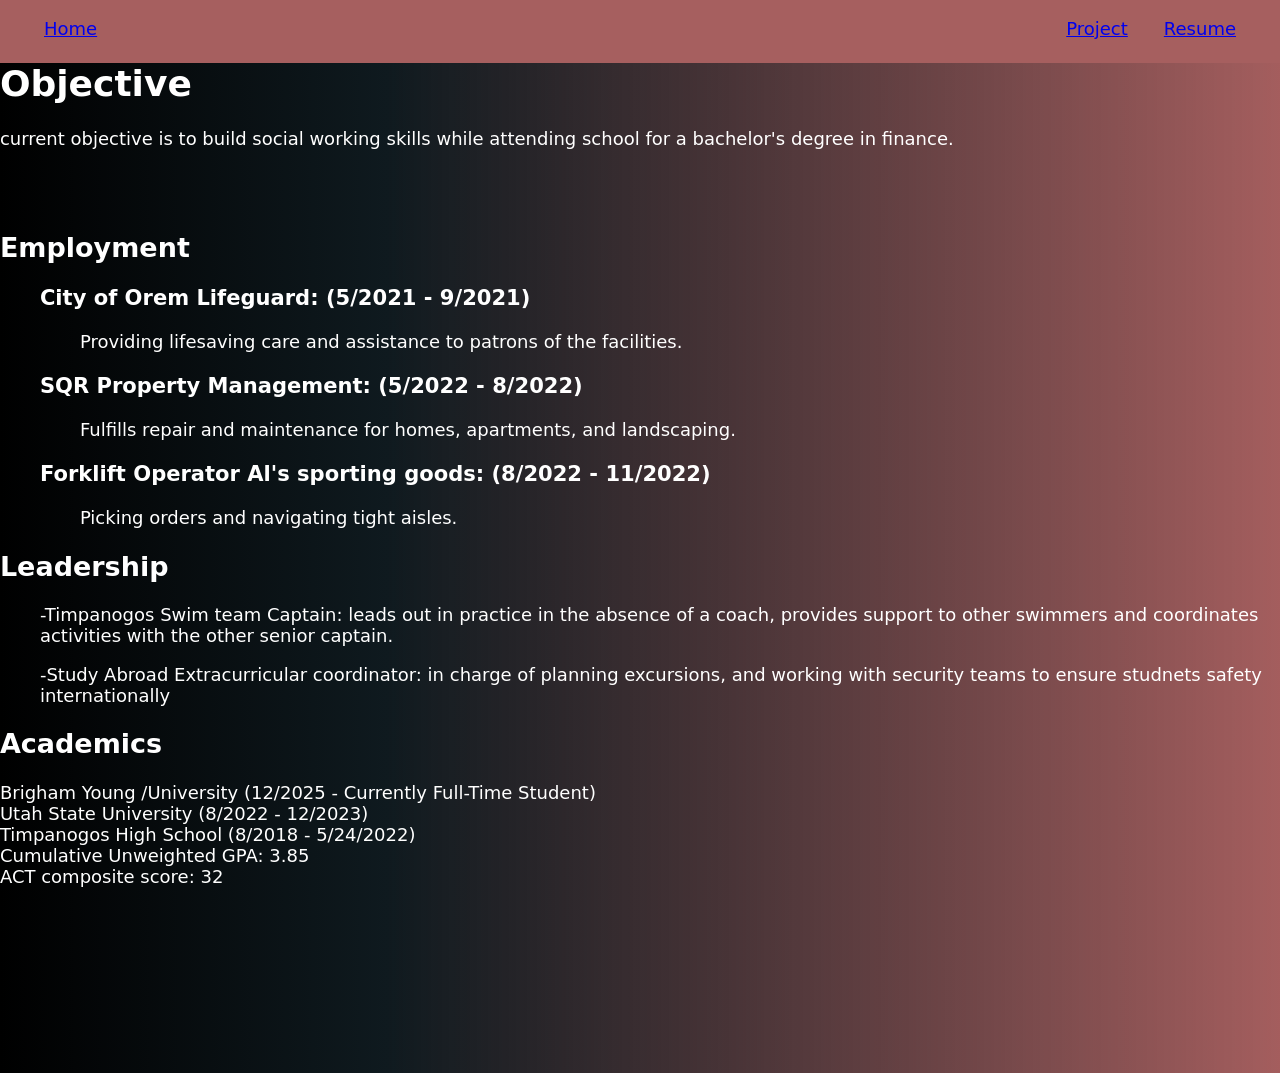
<file: pages/resume.html>
<!DOCTYPE html>
<html lang="en">
<head>
    <meta charset="UTF-8">
    <meta name="viewport" content="width=device-width, initial-scale=1.0">
    <link href="../css/my_styles.css" rel="stylesheet">
    <title>Not So Hopelessly lost</title>
</head>
<body bgcolor="#A65F5F">
    <div class="menu_list">
        <a href="../index.html">Home</a>
        <a class="menu_right" href="resume.html">Resume</a>
        <a class="menu_right" href="web_app.html">Project</a>
    </div>
    <!-- background -->
    <div>
        <video width=100% autoplay muted loop  class="mystylevideo">
                <source src="../assets/vid/301949.mov" type="video/mp4">
        </video>
            <div class="res_text">
                <h1>Objective</h1>
                <p>current objective is to build social working skills while attending school for a bachelor's degree in finance.</p><br><br>
                
                <h2>Employment</h2>
                <ul><h3>City of Orem Lifeguard: (5/2021 - 9/2021)</h3>
                    <ol>Providing lifesaving care and assistance to patrons of the facilities.</ol>
                </ul>
                <ul><h3>SQR Property Management: (5/2022 - 8/2022)</h3>
                    <ol>Fulfills repair and maintenance for homes, apartments, and landscaping.</ol>
                </ul>
                <ul>
                    <h3>Forklift Operator Al's sporting goods: (8/2022 - 11/2022)</h3>
                    <ol>Picking orders and navigating tight aisles.</ol>
                </ul>

                <h2>Leadership</h2>
                    <ol>
                        <p>-Timpanogos Swim team Captain: leads out in practice in the absence of a coach, provides support to other swimmers and coordinates activities with the other senior captain.</p>
                        <p>-Study Abroad Extracurricular coordinator: in charge of planning excursions, and working with security teams to ensure studnets safety internationally</p>
                    </ol>
                <h2>Academics</h2>
                    <p>Brigham Young /University (12/2025 - Currently Full-Time Student)<br>
                        Utah State University (8/2022 - 12/2023)<br>
                        Timpanogos High School (8/2018 - 5/24/2022)<br>
                        Cumulative Unweighted GPA: 3.85<br>
                        ACT composite score: 32</p><br><br><br><br><br><br><br><br>
                <div>
                    <!-- Recognitions:
                        -Academic All Region in swimming by the Utah High School Activities Association
                        -AP scholar by College Board

                    Extracurricular Activities
                    Timpanogos High School Chamber Choir: The highest level audition only choir at Timpanogos High School
                    Timpanogos Swim team Varsity: Only qualifying swimmers are recognized as varsity and attend additional practices
                    Millennial Choirs and Orchestras: member from 2018 - 2022
                    Performances
                    Stadium of Fire, Carnegie Hall, Abravanel Hall, Spanish Fork Fairgrounds with David Archuletta, Christ's cathedral in orange county
                    References available upon request --> 
                </div>
            </div>




    </div>
</body>
</html>
</file>
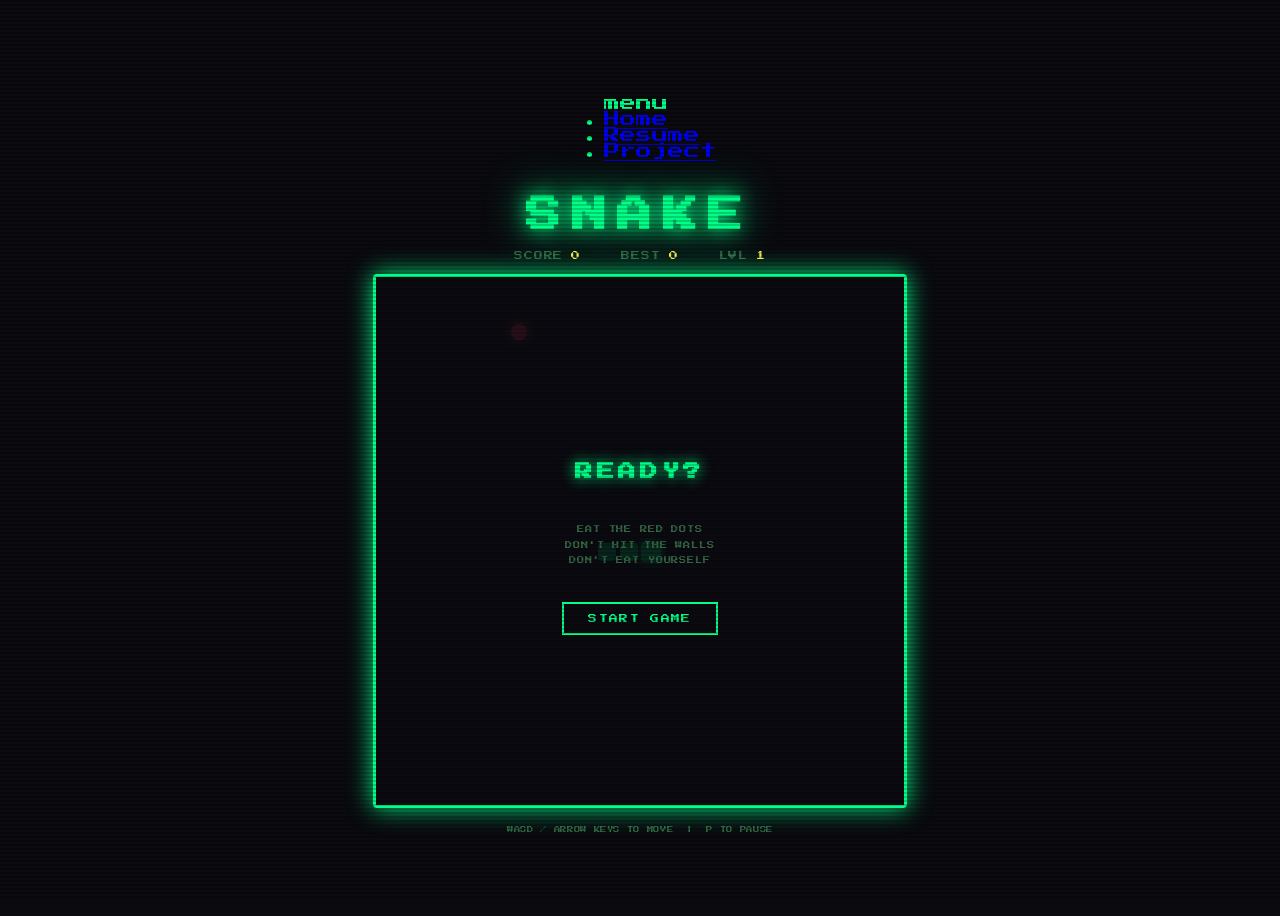
<file: pages/web_app.html>
<!DOCTYPE html>
<html lang="en">
<head>
    <meta charset="UTF-8" />
    <meta name="viewport" content="width=device-width, initial-scale=1.0"/>
    <link href="https://fonts.googleapis.com/css2?family=Press+Start+2P&display=swap" rel="stylesheet"/>
    <link href="../css/snake.css" rel="stylesheet">
    <title>Hopelessly lost</title>
</head>
<body>
    <!-- topline menu -->
    <ul id="menu_list">menu
        <li><a href="../index.html">Home</a></li>
        <li><a href="resume.html">Resume</a></li>
        <li><a href="web_app.html">Project</a></li>
    </ul>
    <!-- background -->
     <h1>SNAKE</h1>

<div class="hud">
  <div class="hud-item"><span>SCORE</span><span id="score">0</span></div>
  <div class="hud-item"><span>BEST</span><span id="best">0</span></div>
  <div class="hud-item"><span>LVL</span><span id="level">1</span></div>
</div>

<div class="arena-wrap">
  <canvas id="game"></canvas>

  <!-- Start screen -->
  <div class="overlay" id="startScreen">
    <h2>READY?</h2>
    <p class="sub">EAT THE RED DOTS<br>DON'T HIT THE WALLS<br>DON'T EAT YOURSELF</p>
    <button class="btn" id="startBtn">START GAME</button>
  </div>

  <!-- Game-over screen -->
  <div class="overlay hidden" id="gameOverScreen">
    <h2>GAME OVER</h2>
    <div class="final-score" id="finalScore">0 PTS</div>
    <button class="btn" id="restartBtn">PLAY AGAIN</button>
  </div>
</div>

<div class="controls">
  WASD / ARROW KEYS TO MOVE &nbsp;|&nbsp; P TO PAUSE
</div>

<div class="dpad">
  <div class="dpad-row"><div class="dpad-spacer"></div><button class="dpad-btn" data-dir="UP">▲</button><div class="dpad-spacer"></div></div>
  <div class="dpad-row"><button class="dpad-btn" data-dir="LEFT">◀</button><div class="dpad-spacer"></div><button class="dpad-btn" data-dir="RIGHT">▶</button></div>
  <div class="dpad-row"><div class="dpad-spacer"></div><button class="dpad-btn" data-dir="DOWN">▼</button><div class="dpad-spacer"></div></div>
</div>

<script>
  // ─── CONFIG ───────────────────────────────────────────────────────────────
  const COLS = 24, ROWS = 24, CELL = 22;
  const BASE_SPEED = 140; // ms per tick at level 1
  const SPEED_STEP = 8;   // ms faster per level
  const PTS_PER_FOOD = 10;
  const LEVEL_EVERY  = 5;  // foods per level-up

  // ─── CANVAS SETUP ─────────────────────────────────────────────────────────
  const canvas = document.getElementById('game');
  const ctx    = canvas.getContext('2d');
  canvas.width  = COLS * CELL;
  canvas.height = ROWS * CELL;

  // ─── STATE ─────────────────────────────────────────────────────────────────
  let snake, dir, nextDir, food, score, best, level, foodEaten;
  let gameLoop = null, running = false, paused = false;

  const $ = id => document.getElementById(id);

  function loadBest() { return parseInt(localStorage.getItem('snakeBest') || '0'); }
  function saveBest(v) { localStorage.setItem('snakeBest', v); }

  // ─── INIT ──────────────────────────────────────────────────────────────────
  function init() {
    snake     = [{ x: 12, y: 12 }, { x: 11, y: 12 }, { x: 10, y: 12 }];
    dir       = { x: 1, y: 0 };
    nextDir   = { x: 1, y: 0 };
    score     = 0;
    level     = 1;
    foodEaten = 0;
    best      = loadBest();
    placeFood();
    updateHUD();
    draw();
  }

  function placeFood() {
    let pos;
    do {
      pos = { x: Math.floor(Math.random() * COLS), y: Math.floor(Math.random() * ROWS) };
    } while (snake.some(s => s.x === pos.x && s.y === pos.y));
    food = pos;
  }

  // ─── GAME TICK ─────────────────────────────────────────────────────────────
  function tick() {
    if (!running || paused) return;

    dir = { ...nextDir };
    const head = { x: snake[0].x + dir.x, y: snake[0].y + dir.y };

    // wall collision
    if (head.x < 0 || head.x >= COLS || head.y < 0 || head.y >= ROWS) return endGame();
    // self collision
    if (snake.some(s => s.x === head.x && s.y === head.y)) return endGame();

    snake.unshift(head);

    if (head.x === food.x && head.y === food.y) {
      score += PTS_PER_FOOD * level;
      foodEaten++;
      if (foodEaten % LEVEL_EVERY === 0) level++;
      if (score > best) { best = score; saveBest(best); }
      placeFood();
      updateHUD();
      reschedule();
    } else {
      snake.pop();
    }

    draw();
  }

  function reschedule() {
    clearInterval(gameLoop);
    const speed = Math.max(50, BASE_SPEED - (level - 1) * SPEED_STEP);
    gameLoop = setInterval(tick, speed);
  }

  // ─── DRAWING ───────────────────────────────────────────────────────────────
  const COL_SNAKE  = getComputedStyle(document.documentElement).getPropertyValue('--snake').trim();
  const COL_SNAKE2 = getComputedStyle(document.documentElement).getPropertyValue('--snake2').trim();
  const COL_FOOD   = getComputedStyle(document.documentElement).getPropertyValue('--food').trim();
  const COL_PANEL  = getComputedStyle(document.documentElement).getPropertyValue('--panel').trim();
  const COL_DIM    = getComputedStyle(document.documentElement).getPropertyValue('--dim').trim();

  function draw() {
    // background + grid
    ctx.fillStyle = COL_PANEL;
    ctx.fillRect(0, 0, canvas.width, canvas.height);

    ctx.strokeStyle = 'rgba(0,255,136,0.05)';
    ctx.lineWidth = 0.5;
    for (let x = 0; x <= COLS; x++) {
      ctx.beginPath(); ctx.moveTo(x * CELL, 0); ctx.lineTo(x * CELL, canvas.height); ctx.stroke();
    }
    for (let y = 0; y <= ROWS; y++) {
      ctx.beginPath(); ctx.moveTo(0, y * CELL); ctx.lineTo(canvas.width, y * CELL); ctx.stroke();
    }

    // food — glowing circle
    const fx = food.x * CELL + CELL / 2, fy = food.y * CELL + CELL / 2, fr = CELL / 2 - 3;
    const grd = ctx.createRadialGradient(fx, fy, 1, fx, fy, fr + 6);
    grd.addColorStop(0, COL_FOOD);
    grd.addColorStop(1, 'transparent');
    ctx.fillStyle = grd;
    ctx.beginPath(); ctx.arc(fx, fy, fr + 6, 0, Math.PI * 2); ctx.fill();

    ctx.fillStyle = COL_FOOD;
    ctx.shadowColor = COL_FOOD; ctx.shadowBlur = 14;
    ctx.beginPath(); ctx.arc(fx, fy, fr, 0, Math.PI * 2); ctx.fill();
    ctx.shadowBlur = 0;

    // snake
    snake.forEach((seg, i) => {
      const t = i / snake.length;
      ctx.fillStyle = i === 0 ? COL_SNAKE : interpolateColor(COL_SNAKE, COL_SNAKE2, t);
      ctx.shadowColor = i === 0 ? COL_SNAKE : 'transparent';
      ctx.shadowBlur  = i === 0 ? 10 : 0;

      const pad = i === 0 ? 1 : 2;
      roundRect(ctx, seg.x * CELL + pad, seg.y * CELL + pad, CELL - pad * 2, CELL - pad * 2, 4);
      ctx.fill();
    });
    ctx.shadowBlur = 0;
  }

  function roundRect(c, x, y, w, h, r) {
    c.beginPath();
    c.moveTo(x + r, y);
    c.lineTo(x + w - r, y); c.arcTo(x + w, y, x + w, y + r, r);
    c.lineTo(x + w, y + h - r); c.arcTo(x + w, y + h, x + w - r, y + h, r);
    c.lineTo(x + r, y + h); c.arcTo(x, y + h, x, y + h - r, r);
    c.lineTo(x, y + r); c.arcTo(x, y, x + r, y, r);
    c.closePath();
  }

  // simple hex lerp
  function interpolateColor(a, b, t) {
    const pa = hexParse(a), pb = hexParse(b);
    return `rgb(${Math.round(pa[0]+(pb[0]-pa[0])*t)},${Math.round(pa[1]+(pb[1]-pa[1])*t)},${Math.round(pa[2]+(pb[2]-pa[2])*t)})`;
  }
  function hexParse(h) {
    h = h.replace('#','');
    return [parseInt(h.slice(0,2),16), parseInt(h.slice(2,4),16), parseInt(h.slice(4,6),16)];
  }

  // ─── GAME FLOW ─────────────────────────────────────────────────────────────
  function startGame() {
    $('startScreen').classList.add('hidden');
    $('gameOverScreen').classList.add('hidden');
    init();
    running = true;
    reschedule();
  }

  function endGame() {
    running = false;
    clearInterval(gameLoop);
    $('finalScore').textContent = score + ' PTS';
    $('gameOverScreen').classList.remove('hidden');
  }

  function updateHUD() {
    $('score').textContent = score;
    $('best').textContent  = best;
    $('level').textContent = level;
  }

  // ─── INPUT ─────────────────────────────────────────────────────────────────
  const DIRS = {
    ArrowUp: {x:0,y:-1}, ArrowDown: {x:0,y:1}, ArrowLeft: {x:-1,y:0}, ArrowRight: {x:1,y:0},
    w: {x:0,y:-1}, s: {x:0,y:1}, a: {x:-1,y:0}, d: {x:1,y:0},
    W: {x:0,y:-1}, S: {x:0,y:1}, A: {x:-1,y:0}, D: {x:1,y:0},
    UP: {x:0,y:-1}, DOWN: {x:0,y:1}, LEFT: {x:-1,y:0}, RIGHT: {x:1,y:0},
  };

  function applyDir(d) {
    if (!d) return;
    // prevent reversing
    if (d.x === -dir.x && d.y === -dir.y) return;
    nextDir = d;
  }

  document.addEventListener('keydown', e => {
    if (e.key === 'p' || e.key === 'P') {
      if (running) { paused = !paused; if (!paused) reschedule(); }
      return;
    }
    if (['ArrowUp','ArrowDown','ArrowLeft','ArrowRight'].includes(e.key)) e.preventDefault();
    if (running) applyDir(DIRS[e.key]);
  });

  document.querySelectorAll('.dpad-btn').forEach(btn => {
    btn.addEventListener('touchstart', e => {
      e.preventDefault();
      if (running) applyDir(DIRS[btn.dataset.dir]);
    }, { passive: false });
    btn.addEventListener('click', () => {
      if (running) applyDir(DIRS[btn.dataset.dir]);
    });
  });

  // swipe support
  let touchStart = null;
  canvas.addEventListener('touchstart', e => { touchStart = e.touches[0]; }, { passive: true });
  canvas.addEventListener('touchend', e => {
    if (!touchStart) return;
    const dx = e.changedTouches[0].clientX - touchStart.clientX;
    const dy = e.changedTouches[0].clientY - touchStart.clientY;
    if (Math.abs(dx) > Math.abs(dy)) applyDir(dx > 0 ? DIRS.RIGHT : DIRS.LEFT);
    else applyDir(dy > 0 ? DIRS.DOWN : DIRS.UP);
    touchStart = null;
  }, { passive: true });

  $('startBtn').addEventListener('click', startGame);
  $('restartBtn').addEventListener('click', startGame);

  // ─── BOOT ──────────────────────────────────────────────────────────────────
  best = loadBest();
  updateHUD();
  init(); // draw initial static frame
</script>
</body>
</html>
</file>
<file: css/my_styles.css>
:root {
    font-family: system-ui, -apple-system, BlinkMacSystemFont, 'Segoe UI', Roboto, Oxygen, Ubuntu, Cantarell, 'Open Sans', 'Helvetica Neue', sans-serif;
    font-size: large;
    --blue-abyss: hsl(199, 35%, 9%);
    --stormy-teal: #1E2F36;
    --fog-grey: #3A4A4F;
    --sea-mist: #C7D4D9;
    --muted-aqua: #5F8F9D;
    --driftwood-blue: #7A9EA8;
    --warning-coral: #A65F5F;

}

.menu_list {
    font-family: system-ui, -apple-system;
    position: static;
    color: var(--warning-coral);
    margin-top: 1rem;
    margin-bottom: 1rem;
    margin-left: 2rem;
    margin-right: 2rem;
}

.menu_right {
    position:relative;
    float:right;
    margin-left:2rem;
}

.mystylevideo {
    position: fixed;
    margin-left:-1rem;
    margin-right:-1rem;
    height: fit-content;
    width: 110%;
    z-index: -1;
}

.res_text {
    position: relative;
    margin-left:-.45rem;
    margin-right:-1rem;
    margin-bottom: -10rem;
    font-family: system-ui, -apple-system;
    background: linear-gradient(to left, rgba(0, 0, 0, 0) 0%, hsl(199, 35%, 9%) 70%, #000 100%);
    color: white;
}


.topnav a {
  float: left;
  color: #f2f2f2;
  text-align: center;
  padding: 14px 16px;
  text-decoration: none;
  font-size: 17px;
}
</file>
<file: css/snake.css>
:root {
    --bg:        #0a0a0f;
    --panel:     #10101a;
    --border:    #00ff88;
    --snake:     #00ff88;
    --snake2:    #00cc66;
    --food:      #ff3c6e;
    --food-glow: #ff3c6e99;
    --text:      #00ff88;
    --dim:       #336644;
    --score-hi:  #ffe94d;
}

body {
    background: var(--bg);
    display: flex;
    flex-direction: column;
    align-items: center;
    justify-content: center;
    min-height: 100vh;
    font-family: 'Press Start 2P', monospace;
    color: var(--text);
    overflow: hidden;
    user-select: none;
}

body::before {
    content: '';
    position: fixed;
    inset: 0;
    background: repeating-linear-gradient(
    0deg,
    transparent,
    transparent 2px,
    rgba(0,0,0,0.18) 2px,
    rgba(0,0,0,0.18) 4px
    );
    pointer-events: none;
    z-index: 100;
}

h1 {
    font-size: clamp(1.4rem, 4vw, 2.2rem);
    letter-spacing: 0.3em;
    color: var(--border);
    text-shadow: 0 0 18px var(--border), 0 0 40px var(--border);
    margin-bottom: 18px;
    animation: flicker 4s infinite;
}

@keyframes flicker {
    0%,95%,100% { opacity: 1; }
    96% { opacity: 0.6; }
    97% { opacity: 1; }
    98% { opacity: 0.4; }
    99% { opacity: 1; }
}

.hud {
    display: flex;
    gap: 40px;
    margin-bottom: 14px;
    font-size: 0.55rem;
    letter-spacing: 0.1em;
}
.hud-item span:first-child { color: var(--dim); margin-right: 8px; }
.hud-item span:last-child  { color: var(--score-hi); }

.arena-wrap {
    position: relative;
    border: 3px solid var(--border);
    box-shadow: 0 0 24px var(--border), inset 0 0 24px rgba(0,255,136,0.04);
    border-radius: 4px;
}

canvas {
    display: block;
    background: var(--panel);
    image-rendering: pixelated;
}

/* overlay screens */
.overlay {
    position: absolute;
    inset: 0;
    display: flex;
    flex-direction: column;
    align-items: center;
    justify-content: center;
    background: rgba(10,10,15,0.88);
    gap: 20px;
    text-align: center;
    padding: 20px;
}
.overlay.hidden { display: none; }

.overlay h2 {
    font-size: clamp(0.8rem, 2.5vw, 1.1rem);
    letter-spacing: 0.2em;
    color: var(--border);
    text-shadow: 0 0 14px var(--border);
}
.overlay .sub {
    font-size: 0.45rem;
    color: var(--dim);
    letter-spacing: 0.12em;
    line-height: 2.2;
}
.overlay .final-score {
    font-size: clamp(0.75rem, 2vw, 1rem);
    color: var(--score-hi);
    text-shadow: 0 0 12px var(--score-hi);
}

.btn {
    margin-top: 6px;
    padding: 10px 24px;
    font-family: 'Press Start 2P', monospace;
    font-size: 0.55rem;
    letter-spacing: 0.15em;
    background: transparent;
    border: 2px solid var(--border);
    color: var(--border);
    cursor: pointer;
    transition: background 0.15s, color 0.15s, box-shadow 0.15s;
}
.btn:hover {
    background: var(--border);
    color: var(--bg);
    box-shadow: 0 0 18px var(--border);
}

.controls {
    margin-top: 16px;
    font-size: 0.4rem;
    color: var(--dim);
    letter-spacing: 0.1em;
    text-align: center;
    line-height: 2;
}

/* mobile d-pad */
.dpad {
    display: none;
    margin-top: 20px;
    gap: 0;
    flex-direction: column;
    align-items: center;
}
.dpad-row { display: flex; gap: 4px; }
.dpad-btn {
    width: 52px; height: 52px;
    font-size: 1.2rem;
    background: var(--panel);
    border: 2px solid var(--border);
    color: var(--border);
    cursor: pointer;
    display: flex; align-items: center; justify-content: center;
    border-radius: 4px;
    transition: background 0.1s;
    -webkit-tap-highlight-color: transparent;
}
.dpad-btn:active { background: var(--border); color: var(--bg); }
.dpad-spacer { width: 52px; height: 52px; }

@media (pointer: coarse) { .dpad { display: flex; } }

.menu_list {
    position: relative;
    margin-top: 1rem;
    margin-bottom: 1rem;
    margin-left: 2rem;
    margin-right: 2rem;
}
</file>
